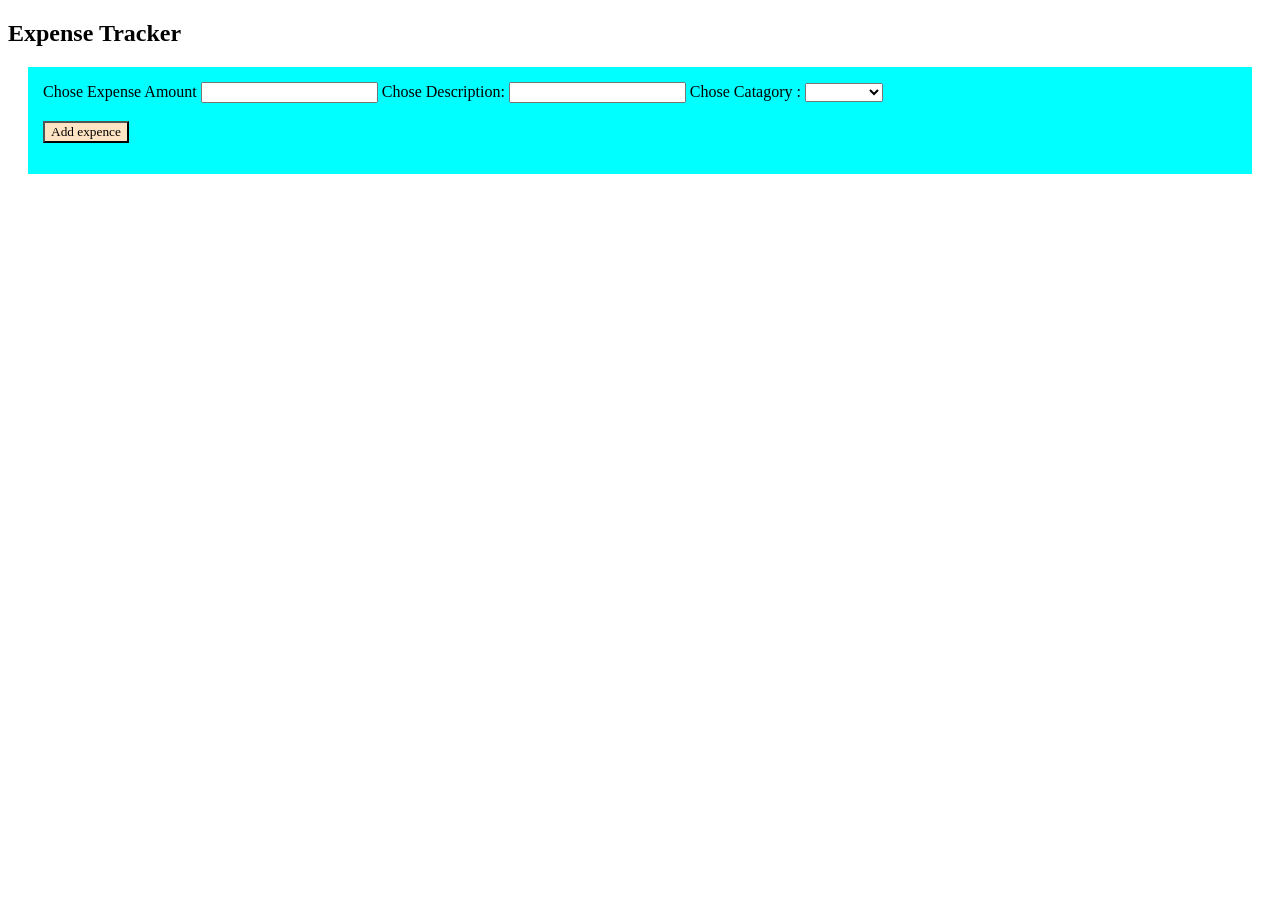
<file: Gitstart/expenceTracker.html>
<!DOCTYPE html>
<html lang="en">
<head>
    <meta charset="UTF-8">
    <meta http-equiv="X-UA-Compatible" content="IE=edge">
    <meta name="viewport" content="width=device-width, initial-scale=1.0">
    <title>Document</title>
    <style>
        form{
            margin: 20px;
            padding: 15px;
            background-color: aqua;
            
        }
        #add{
            background-color: bisque;
            
            font-family: fantasy;
        }
        #eList{
            background-color: aliceblue;
            font-family: cursive;
        }
    </style>
</head>
<body>

    <h2>Expense Tracker</h2>
    <form action="#" id="Eform">
        <label for="amo">Chose Expense Amount</label>
        <input type="number" id="exAmount" class="amount">
        

        
        <label1 for="des">Chose Description:</label1>
        <input type="text" id="exDes" class="Description">
        


        <label1 for="cat">Chose Catagory :</label1>
        <select name="catagory" id="exCat">
            <option value=""></option>
            <option value="fule">fule</option>
            <option value="food">food</option>
            <option value="electricity">electricity</option>
            <option value="movie">movie</option>
        </select>
        <br>
        <br>


        <input type="submit" id="add" value="Add expence">
        <ul id="eList">

        </ul>
    </form>
    <script src="expence.js"></script>
</body>
</html>
</file>
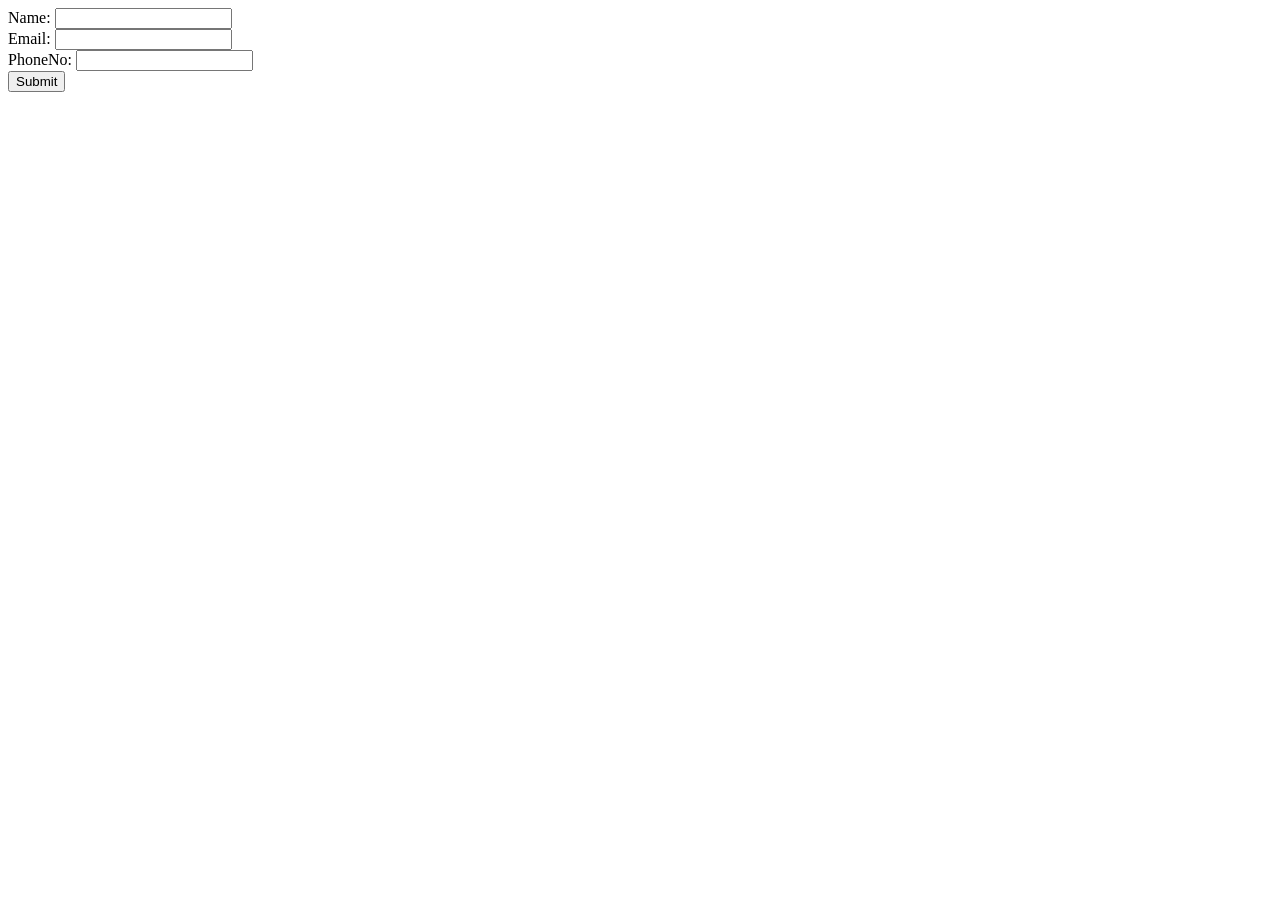
<file: Gitstart/js/index1.html>
<!DOCTYPE html>
<html lang="en">
<head>
    <meta charset="UTF-8">
    <meta http-equiv="X-UA-Compatible" content="IE=edge">
    <meta name="viewport" content="width=device-width, initial-scale=1.0">
    <title>Document</title>
</head>
<body>
    <section class="container">
        <form id="my-form">
          
          <div class="msg"></div>
          <div>
            <label for="name">Name:</label>
            <input type="text" id="name">
          </div>
          <div>
            <label for="email">Email:</label>
            <input type="text" id="email">
          </div>
          <div>
            <label for="phoneNo">PhoneNo:</label>
            <input type="text" id="phoneNo">
          </div>
          <input class="btn" type="submit" value="Submit">
        </form>
       <ul id="list"></ul>
        <script src="main.js"></script>
  
        <ul id="users"></ul>
</body>
</html>
</file>
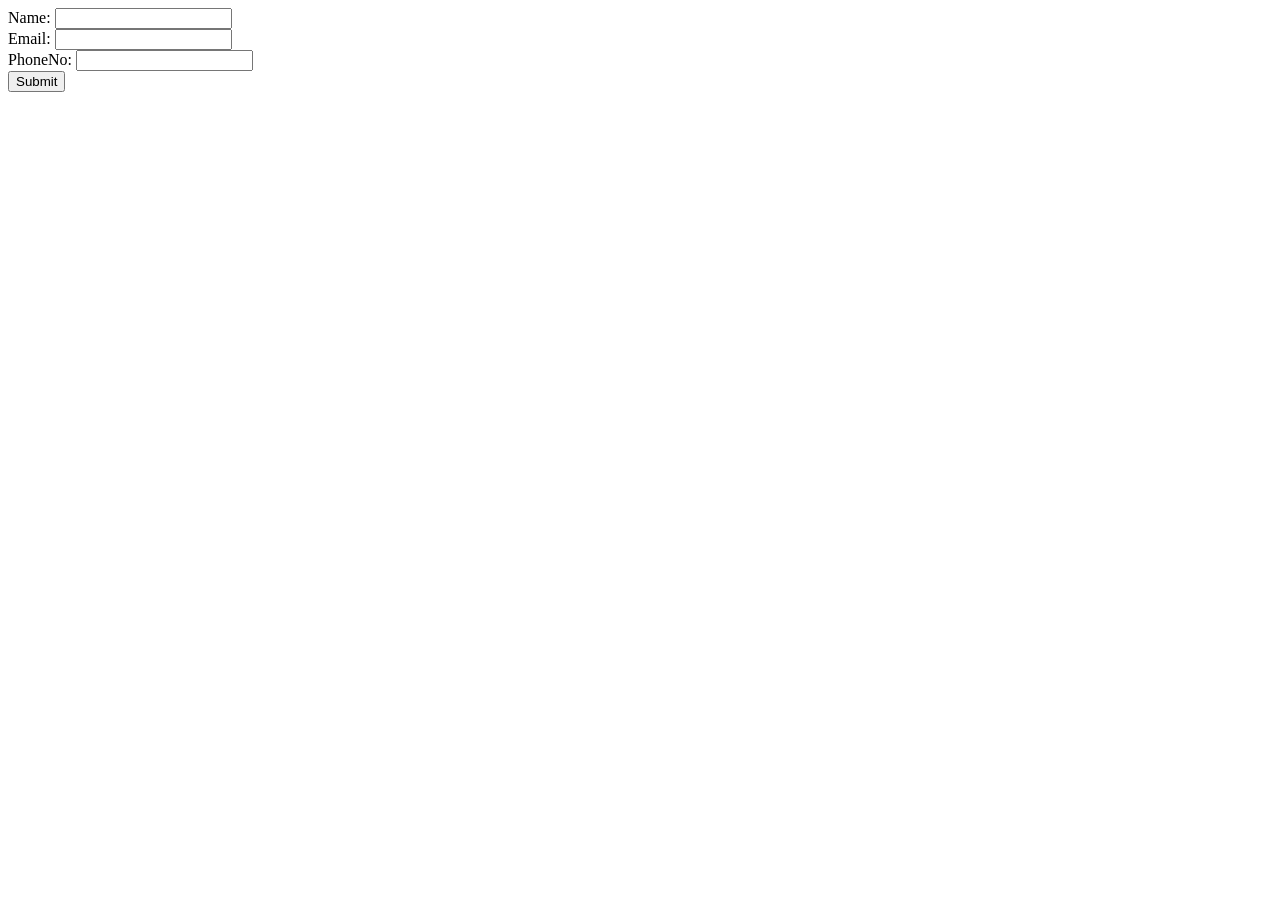
<file: Gitstart/js/index2.html>
<!DOCTYPE html>
<html lang="en">
<head>
    <meta charset="UTF-8">
    <meta http-equiv="X-UA-Compatible" content="IE=edge">
    <meta name="viewport" content="width=device-width, initial-scale=1.0">
    <title>Document</title>
</head>
<body>
    <section class="container">
        <form id="my-form">
          
          <div class="msg"></div>
          <div>
            <label for="name">Name:</label>
            <input type="text" id="name">
          </div>
          <div>
            <label for="email">Email:</label>
            <input type="text" id="email">
          </div>
          <div>
            <label for="phoneNo">PhoneNo:</label>
            <input type="text" id="phoneNo">
          </div>
          <input class="btn" type="submit" value="Submit">
        </form>
       <ul id="list"></ul>
        <script src="main.js"></script>
  
        <ul id="users"></ul>
</body>
</html>
</file>
